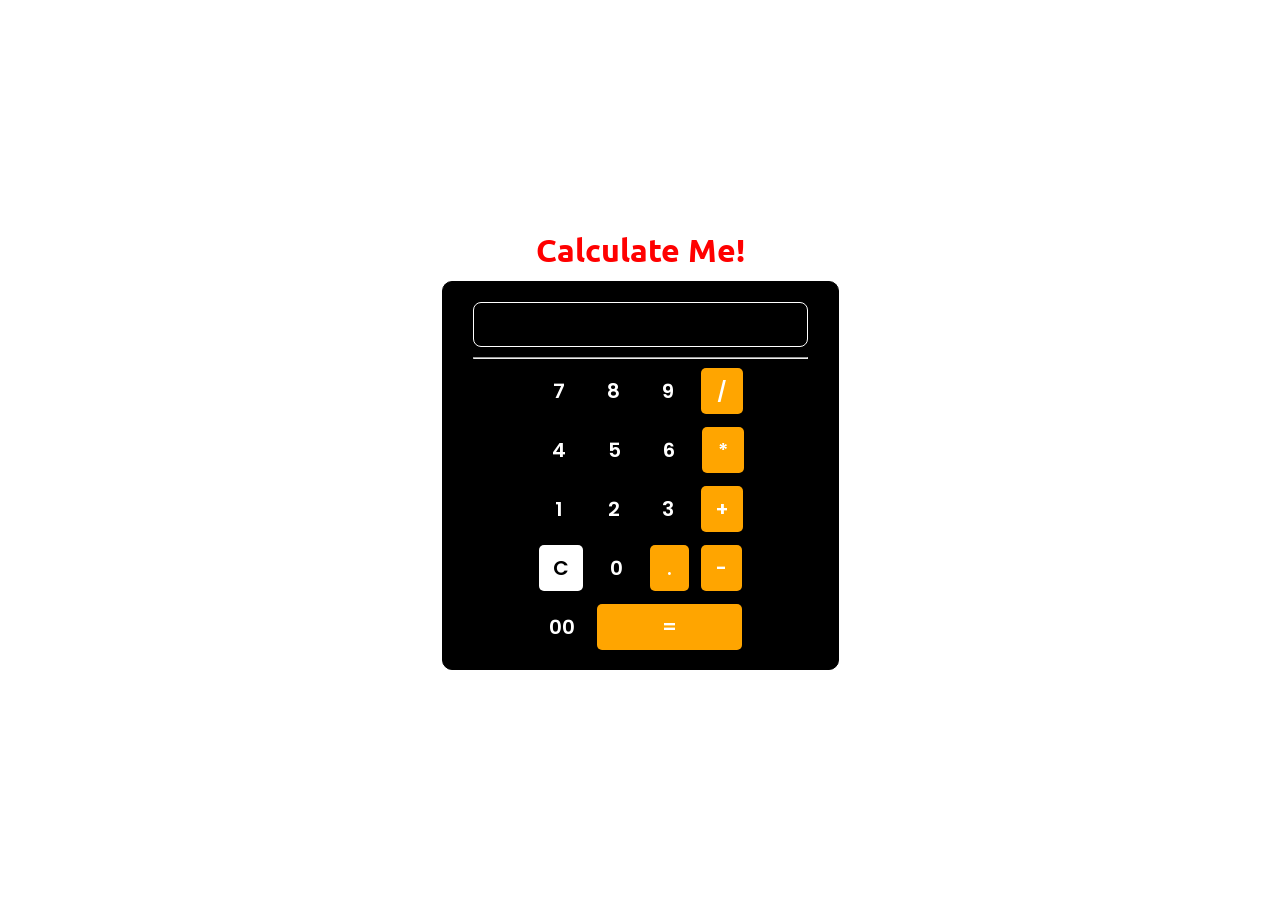
<file: index.html>
<!DOCTYPE html>
<html lang="en">
<head>
    <meta charset="UTF-8">
    <meta http-equiv="X-UA-Compatible" content="IE=edge">
    <meta name="viewport" content="width=device-width, initial-scale=1.0">
    <title>Calculator</title>
    <link rel="stylesheet" href="style.css">
    <link rel="shortcut icon" href="calc logo.png" type="image/x-icon">
</head>
<body>
    <div class="container">
        <h1>Calculate Me!</h1>
        <div class="contain">
            <input type="text">
            <hr>
            <div class="row"> 
                <button class="btn-color button">7</button>
                <button class="btn-color button">8</button>
                <button class="btn-color button">9</button>
                <button id="btn-1" class="btn-all button">/</button>
            </div>
            <div class="row">
                <button class="btn-color button">4</button>
                <button class="btn-color button">5</button>
                <button class="btn-color button">6</button>
                <button id="btn-2" class="btn-all button">*</button>
            </div>
            <div class="row">
                <button class="btn-color button" id="btn-7">1</button>
                <button class="btn-color button">2</button>
                <button class="btn-color button">3</button>
                <button id="btn-5" class="btn-all button">+</button>
            </div>
            <div class="row">
                <button id="btn-4" class="btn-color button">C</button>
                <button class="btn-color button">0</button>
                <button class="btn-all button" id="btn-8">.</button>
                <button id="btn-3" class="btn-all button">-</button> 
            </div>
            <div class="row">
                <button id="btn-6" class="btn-color button">00</button>
                <button id="btn-9" class="btn-color button">=</button>
            </div>

        </div>
    </div>
















    <script src="script.js"></script>

</body>
</html>
</file>
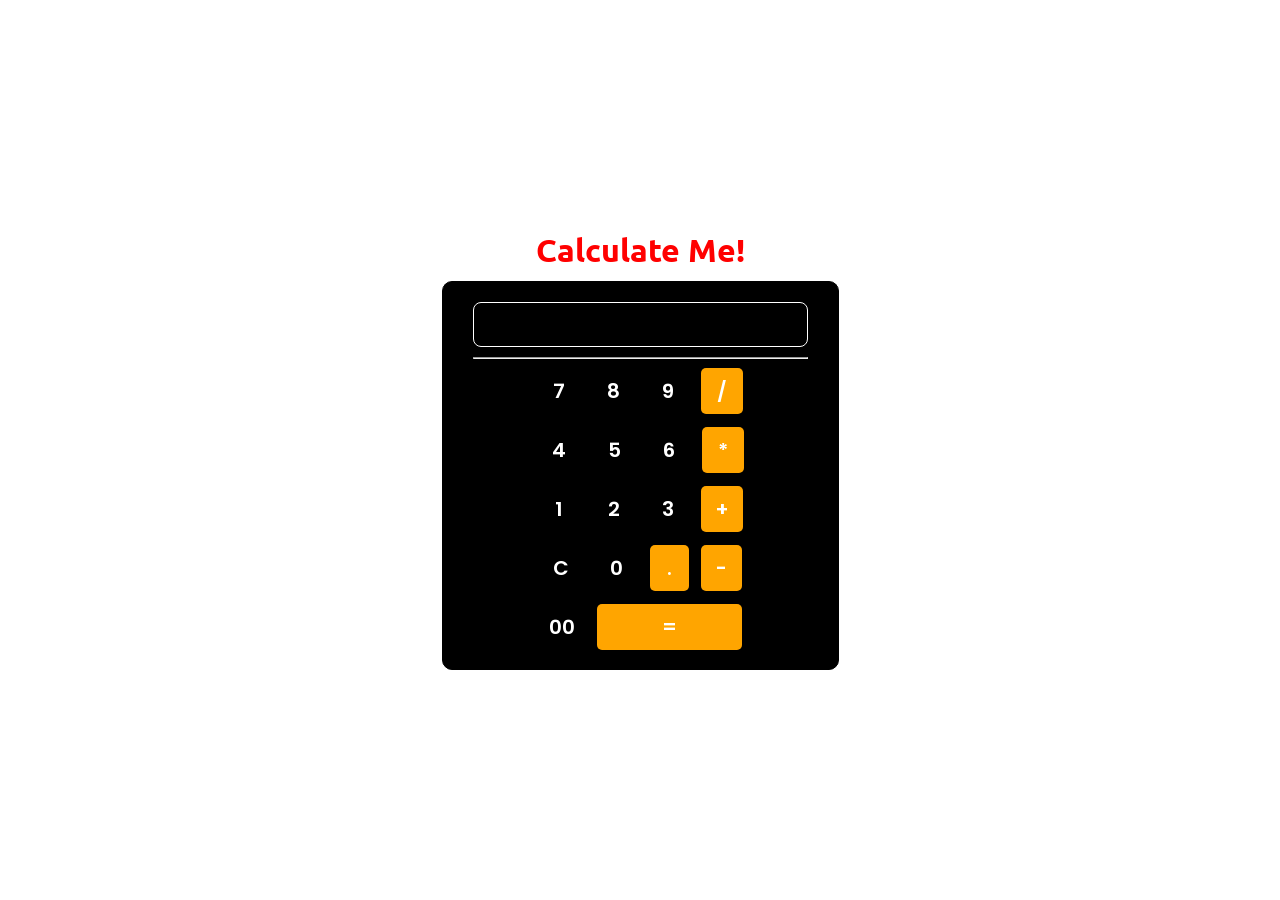
<file: calc.html>
<!DOCTYPE html>
<html lang="en">
<head>
    <meta charset="UTF-8">
    <meta http-equiv="X-UA-Compatible" content="IE=edge">
    <meta name="viewport" content="width=device-width, initial-scale=1.0">
    <title>Calculator</title>
    <link rel="stylesheet" href="calc.css">
</head>
<body>
    <div class="container">
        <h1>Calculate Me!</h1>
        <div class="contain">
            <input type="text">
            <hr>
            <div class="row"> 
                <button class="btn-color button">7</button>
                <button class="btn-color button">8</button>
                <button class="btn-color button">9</button>
                <button id="btn-1" class="btn-all button">/</button>
            </div>
            <div class="row">
                <button class="btn-color button">4</button>
                <button class="btn-color button">5</button>
                <button class="btn-color button">6</button>
                <button id="btn-2" class="btn-all button">*</button>
            </div>
            <div class="row">
                <button class="btn-color button" id="btn-7">1</button>
                <button class="btn-color button">2</button>
                <button class="btn-color button">3</button>
                <button id="btn-5" class="btn-all button">+</button>
            </div>
            <div class="row">
                <button id="btn-4" class="btn-color button">C</button>
                <button class="btn-color button">0</button>
                <button class="btn-all button" id="btn-8">.</button>
                <button id="btn-3" class="btn-all button">-</button>
            </div>
            <div class="row">
                <button id="btn-6" class="btn-color button">00</button>
                <button id="btn-9" class="btn-color button">=</button>
            </div>

        </div>
    </div>
















    <script src="calc.js"></script>

</body>
</html>
</file>
<file: style.css>
@import url('https://fonts.googleapis.com/css2?family=Arimo:ital@1&family=DynaPuff:wght@400;500;600&family=Fasthand&family=Libre+Baskerville&family=Lobster&family=Mochiy+Pop+One&family=Nunito:wght@200;400;600;800&family=Playfair+Display&family=Poppins:wght@100;200;300;400&family=Raleway:wght@300&family=Ubuntu:wght@300;400&display=swap');

*{
    box-sizing: border-box;
    padding: 0;
    margin: 0;
}

.container{
    display: flex;
    align-items: center;
    justify-content: center;;
    height: 100vh;
    flex-direction: column;
}

.container h1{
    font-family: 'Arimo', sans-serif;
    font-family: 'DynaPuff', cursive;
    font-family: 'Fasthand', cursive;
    font-family: 'Libre Baskerville', serif;
    font-family: 'Lobster', cursive;
    font-family: 'Mochiy Pop One', sans-serif;
    font-family: 'Nunito', sans-serif;
    font-family: 'Playfair Display', serif;
    font-family: 'Poppins', sans-serif;
    font-family: 'Raleway', sans-serif;
    font-family: 'Ubuntu', sans-serif;
    color: red;
}

.contain{
    text-align: center;
    display: inline-block;
    border: 1px solid black;;
    padding: 10px 20px;
    background: black;
    border-radius: 10px;
    margin-top: 10px;
}

.row button{
    font-size: 20px; 
    padding: 8px 15px;
    border-radius: 5px;
    border: none;
    cursor: pointer;
    margin: 4px;
    box-shadow: 0.5px 0.5px 4.5px black;;
    font-weight: 600;
    font-family: 'Poppins';
}

.row button:active{
    font-size: 15px;
}

.row button:hover{
    background: white;
    color: black;
}

.row{
    margin: 5px;
}

#btn-1{
    padding: 8px 16px;
}

#btn-2{
    padding: 8px 16px;
}

#btn-3{
    padding: 8px 15px;
}

#btn-4{
    padding: 8px 14px;
    background: white;
    color: black;
}

#btn-5{
    padding: 8px 14px;
}

#btn-6{
    padding: 8px 10px;
}
 
#btn-7{
    padding: 8px 18px;
}

#btn-8{
    padding: 8px 17px;
}

#btn-9{
    padding: 8px 65px;
    background: orange;
}

#btn-9:hover{
    background: orangered;
}


.btn-all{
    background: orange;
    color: white;
}

.btn-color{
    background: black;
    color: white;
}

.contain input{
    margin: 10px 10px;
    padding: 10px 20px;
    border-radius: 8px;
    border: 1px solid white;;
    background: black;
    color: white;
    font-family: 'Poppins';
    font-size: 15px;
}

hr{
    margin: 0px 10px;
}
</file>
<file: calc.css>
@import url('https://fonts.googleapis.com/css2?family=Arimo:ital@1&family=DynaPuff:wght@400;500;600&family=Fasthand&family=Libre+Baskerville&family=Lobster&family=Mochiy+Pop+One&family=Nunito:wght@200;400;600;800&family=Playfair+Display&family=Poppins:wght@100;200;300;400&family=Raleway:wght@300&family=Ubuntu:wght@300;400&display=swap');

*{
    box-sizing: border-box;
    padding: 0;
    margin: 0;
}

.container{
    display: flex;
    align-items: center;
    justify-content: center;;
    height: 100vh;
    flex-direction: column;
}

.container h1{
    font-family: 'Arimo', sans-serif;
    font-family: 'DynaPuff', cursive;
    font-family: 'Fasthand', cursive;
    font-family: 'Libre Baskerville', serif;
    font-family: 'Lobster', cursive;
    font-family: 'Mochiy Pop One', sans-serif;
    font-family: 'Nunito', sans-serif;
    font-family: 'Playfair Display', serif;
    font-family: 'Poppins', sans-serif;
    font-family: 'Raleway', sans-serif;
    font-family: 'Ubuntu', sans-serif;
    color: red;
}

.contain{
    text-align: center;
    display: inline-block;
    border: 1px solid black;;
    padding: 10px 20px;
    background: black;
    border-radius: 10px;
    margin-top: 10px
}

.row button{
    font-size: 20px;
    padding: 8px 15px;
    border-radius: 5px;
    border: none;
    cursor: pointer;
    margin: 4px;
    box-shadow: 0.5px 0.5px 4.5px black;;
    font-weight: 600;
    font-family: 'Poppins';
}

.row button:active{
    font-size: 15px;
}

.row button:hover{
    background: white;
    color: black;
}

.row{
    margin: 5px;
}

#btn-1{
    padding: 8px 16px;
}

#btn-2{
    padding: 8px 16px;
}

#btn-3{
    padding: 8px 15px;
}

#btn-4{
    padding: 8px 14px;
}

#btn-5{
    padding: 8px 14px;
}

#btn-6{
    padding: 8px 10px;
}

#btn-7{
    padding: 8px 18px;
}

#btn-8{
    padding: 8px 17px;
}

#btn-9{
    padding: 8px 65px;
    background: orange;
}

#btn-9:hover{
    background: orangered;
}


.btn-all{
    background: orange;
    color: white;
}

.btn-color{
    background: black;
    color: white;
}

.contain input{
    margin: 10px 10px;
    padding: 10px 20px;
    border-radius: 8px;
    border: 1px solid white;;
    background: black;
    color: white;
    font-family: 'Poppins';
    font-size: 15px;
}

hr{
    margin: 0px 10px;
}
</file>
